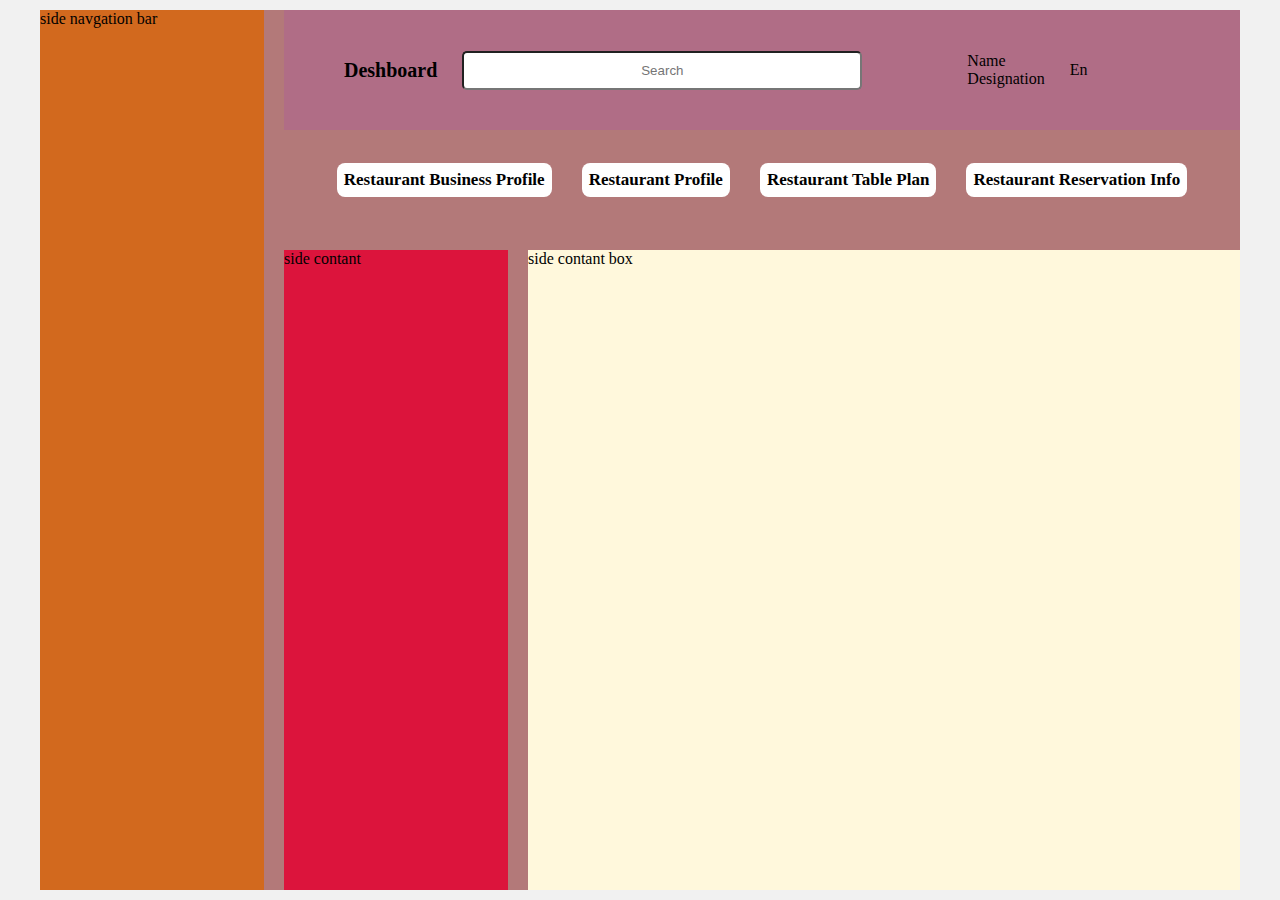
<file: deshboard_layout/index.html>
<!DOCTYPE html>
<html lang="en">
  <head>
    <meta charset="UTF-8" />
    <meta http-equiv="X-UA-Compatible" content="IE=edge" />
    <meta name="viewport" content="width=device-width, initial-scale=1.0" />
    <title>Deshboard_layout</title>
    <link rel="stylesheet" href="style.css" />
    <link
      rel="stylesheet"
      href="https://pro.fontawesome.com/releases/v5.10.0/css/all.css"
      integrity="sha384-AYmEC3Yw5cVb3ZcuHtOA93w35dYTsvhLPVnYs9eStHfGJvOvKxVfELGroGkvsg+p"
      crossorigin="anonymous"
    />
  </head>
  <body>
    <div class="container">
      <nav>
        <a class="desh" href="#" style="font-size: 20px; font-weight: bold"
          >Deshboard</a
        >
        <input type="text" placeholder="Search" />
        <i class="fal fa-search"></i>
        <i class="fal fa-envelope"></i>
        <i class="far fa-bell"></i>
        <i class="fas fa-user-circle"></i>
        <p>
          Name<br />
          Designation
        </p>
        <label>En</label>
      </nav>
      <div class="menu">
        <a class="rest" href="#">Restaurant Business Profile</a>
        <a class="rest" href="#">Restaurant Profile</a>
        <a class="rest" href="#">Restaurant Table Plan</a>
        <a class="rest" href="#">Restaurant Reservation Info</a>
      </div>
      <aside>side navgation bar</aside>

      <article class="side">side contant</article>
      <article class="box">side contant box</article>
    </div>
  </body>
</html>
</file>
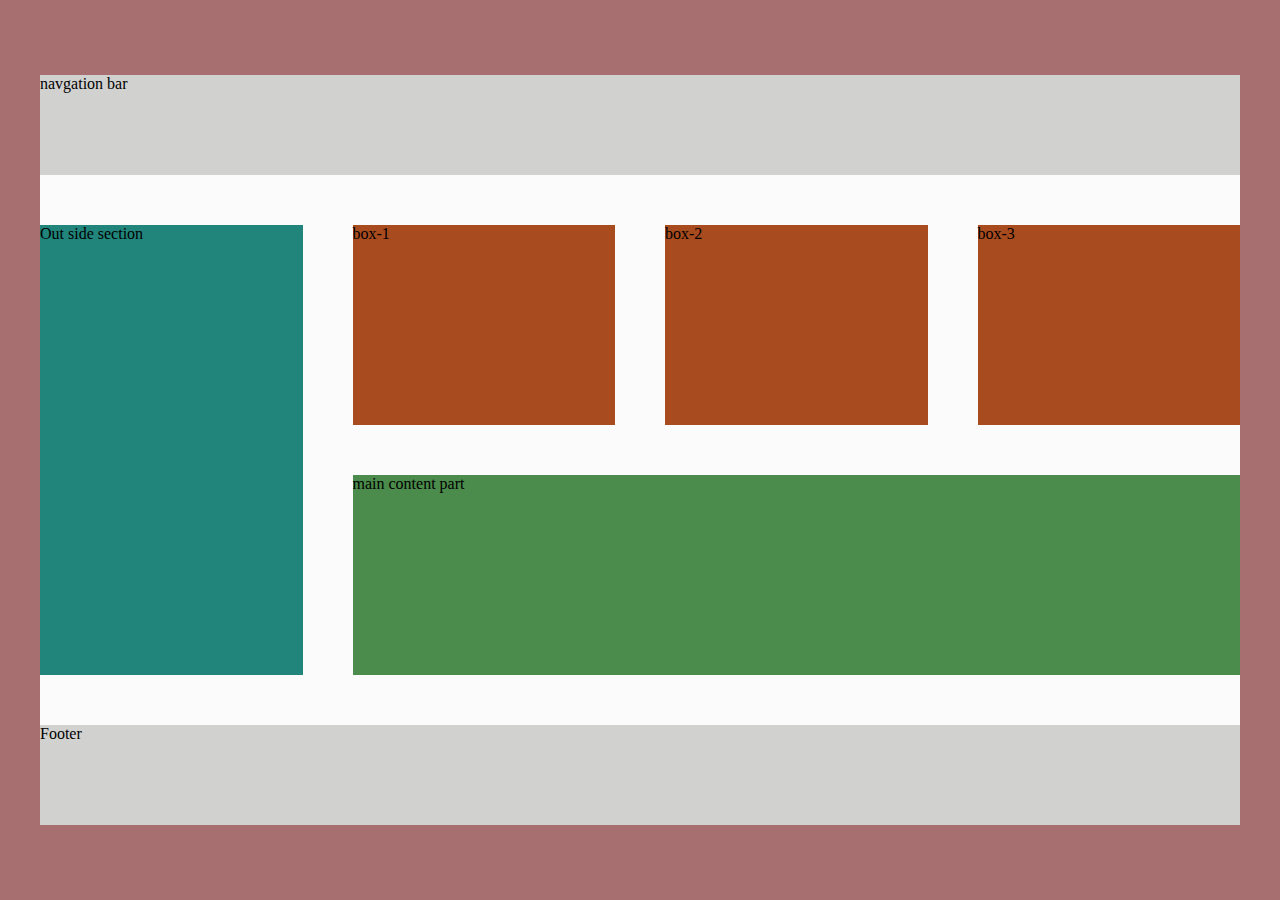
<file: website_layout.html>
<!DOCTYPE html>
<html lang="en">
  <head>
    <meta charset="UTF-8" />
    <meta http-equiv="X-UA-Compatible" content="IE=edge" />
    <meta name="viewport" content="width=device-width, initial-scale=1.0" />
    <title>website layout</title>
    <link rel="stylesheet" href="min.css" />
  </head>
  <body>
    <div class="container">
      <nav>navgation bar</nav>
      <aside>Out side section</aside>
      <article class="box-1">box-1</article>
      <article class="box-2">box-2</article>
      <article class="box-3">box-3</article>
      <section>main content part</section>
      <footer>Footer</footer>
    </div>
  </body>
</html>
</file>
<file: deshboard_layout/style.css>
* {
  margin: 0px;
  padding: 0px;
  box-sizing: border-box;
}

body {
  height: 100vh;
  display: flex;
  justify-content: center;
  align-items: center;
  background-color: rgb(241, 241, 241);
}

.container {
  width: 1200px;
  display: grid;
  grid-template-columns: repeat(5, 1fr);
  grid-template-rows: 100px 100px 200px 200px 200px;
  grid-gap: 20px;
  background-color: rgb(179, 121, 121);
}

nav {
  background-color: rgba(157, 12, 253, 0.1);
  grid-column: 2/-1;
  display: flex;
  align-items: center;
  padding: 60px;
  grid-gap: 25px;
}
.desh {
  text-decoration: none;
  color: black;
}
input {
  text-align: center;
  width: 400px;
  padding: 10px;
  border-radius: 5px;
}
.fa-search {
  margin-left: -90px;
  width: 70px;
  padding: 20px;
  font-size: 20px;
}
.fa-envelope {
  font-size: 35px;
}
.fa-bell {
  font-size: 35px;
}
.fa-user-circle {
  font-size: 35px;
}
.menu {
  display: flex;
  grid-column: 2/-1;
  grid-gap: 30px;
  text-decoration: none;
  justify-content: center;
  align-items: center;
}
.rest {
  text-decoration: none;
  color: black;
  font-size: 17px;
  padding: 7px;
  border-radius: 8px;
  background-color: white;
  font-weight: bold;
}
.rest:hover {
  background-color: rgba(171, 11, 245, 0.486);
  color: #fff;
}

aside {
  background-color: chocolate;
  grid-row: 1/6;
}
.side {
  background-color: crimson;
  grid-row: 3/6;
}

.box {
  background-color: cornsilk;
  grid-column: 3/-1;
  grid-row: 3/6;
}
</file>
<file: min.css>
* {
  padding: 0px;
  margin: 0px;
  box-sizing: border-box;
}

body {
  height: 100vh;
  display: flex;
  justify-content: center;
  align-items: center;
  background-color: rgb(167, 111, 111);
}

.container {
  width: 1200px;
  display: grid;
  grid-template-columns: repeat(4, 1fr);
  grid-template-rows: 100px 200px 200px 100px;
  background-color: rgb(251, 251, 251);
  grid-gap: 50px;
}
nav {
  background-color: rgb(209, 209, 207);
  grid-column: 1/-1;
}
aside {
  background-color: rgb(33, 133, 123);
  grid-row: 2/4;
}
article {
  background-color: rgb(168, 75, 31);
}
section {
  background-color: rgb(75, 139, 75);
  grid-column: 2/-1;
}
footer {
  background-color: rgb(209, 209, 207);
  grid-column: 1/-1;
}
</file>
